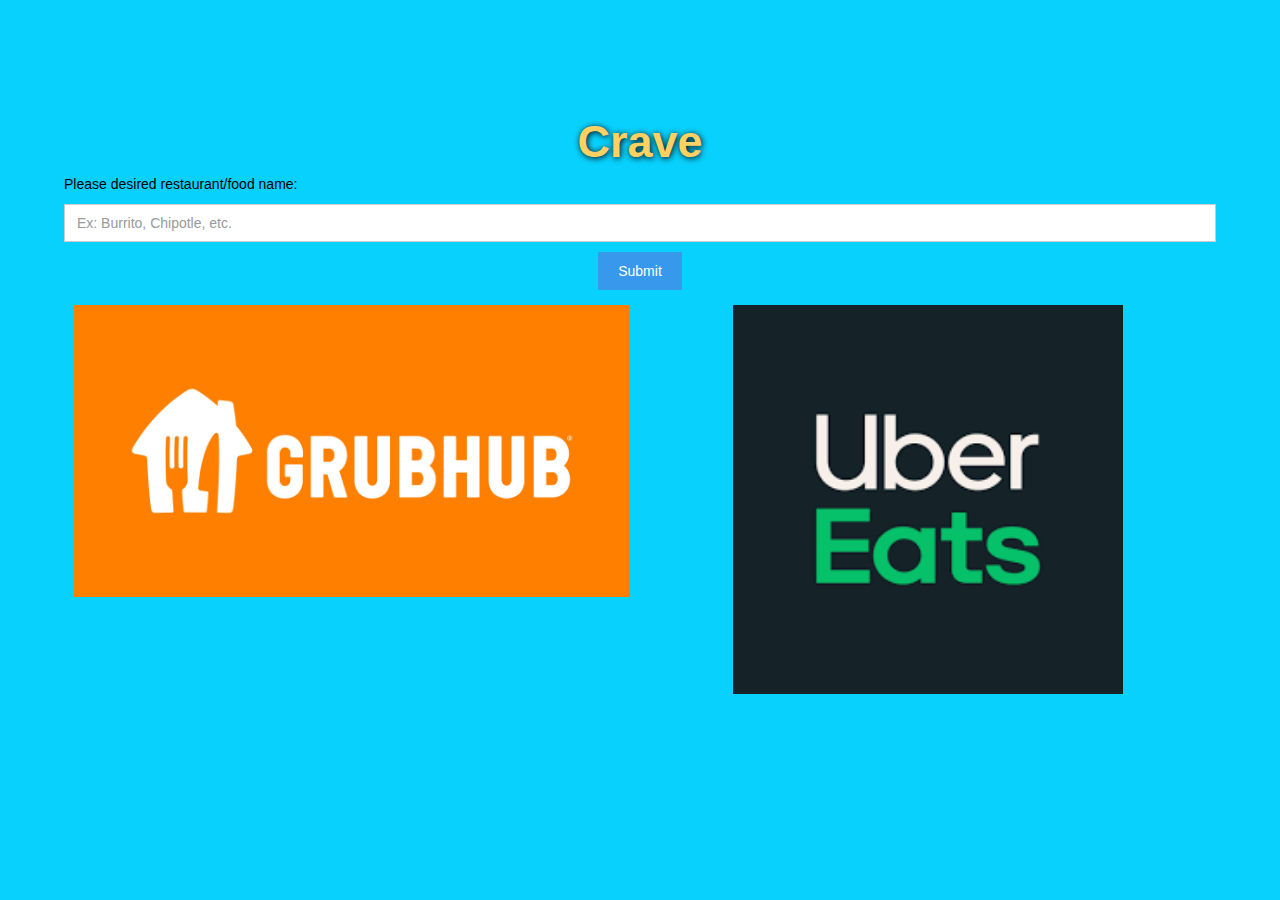
<file: public_html/index.html>
<!DOCTYPE html><!--  This site was created in Webflow. https://www.webflow.com  -->
<!--  Last Published: Tue Dec 13 2022 05:11:18 GMT+0000 (Coordinated Universal Time)  -->
<html data-wf-page="639800bbbf0f8b601dc40437" data-wf-site="639800bbbf0f8b9ef7c40436">
<head>
  <meta charset="utf-8">
  <title>Tai</title>
  <meta content="width=device-width, initial-scale=1" name="viewport">
  <meta content="Webflow" name="generator">
  <link href="css/normalize.css" rel="stylesheet" type="text/css">
  <link href="css/webflow.css" rel="stylesheet" type="text/css">
  <link href="css/tai-f43a49.webflow.css" rel="stylesheet" type="text/css">
  <!-- [if lt IE 9]><script src="https://cdnjs.cloudflare.com/ajax/libs/html5shiv/3.7.3/html5shiv.min.js" type="text/javascript"></script><![endif] -->
  <script type="text/javascript">!function(o,c){var n=c.documentElement,t=" w-mod-";n.className+=t+"js",("ontouchstart"in o||o.DocumentTouch&&c instanceof DocumentTouch)&&(n.className+=t+"touch")}(window,document);</script>
  <link href="images/favicon.ico" rel="shortcut icon" type="image/x-icon">
  <link href="images/webclip.png" rel="apple-touch-icon">
</head>
<body class="body">
  <h1 class="heading">Crave</h1>
  <p class="paragraph affwcrt">Please desired restaurant/food name:</p>
  <div class="form-block w-form">
    <form id="email-form" name="email-form" data-name="Email Form" redirect="results.html" data-redirect="results.html" method="get"><input type="email" class="w-input" maxlength="256" name="email" data-name="Email" placeholder="Ex: Burrito, Chipotle, etc." id="email" required=""><input type="submit" value="Submit" data-wait="Please wait..." class="submit-button w-button"></form>
    <div class="w-form-done">
      <div>Thank you! Your submission has been received!</div>
    </div>
    <div class="w-form-fail">
      <div>Oops! Something went wrong while submitting the form.</div>
    </div>
  </div>
  <div class="columns w-row">
    <div class="w-col w-col-6"><img src="images/Tai_grubhub.jpeg" loading="lazy" sizes="100vw" srcset="images/Tai_grubhub.jpeg 500w, images/Tai_grubhub.jpeg 800w, images/Tai_grubhub.jpeg 1080w" alt=""></div>
    <div class="w-col w-col-6"><img src="images/Tai_ubereats.png" loading="lazy" alt="" class="image"></div>
  </div>
  <script src="https://d3e54v103j8qbb.cloudfront.net/js/jquery-3.5.1.min.dc5e7f18c8.js?site=639800bbbf0f8b9ef7c40436" type="text/javascript" integrity="sha256-9/aliU8dGd2tb6OSsuzixeV4y/faTqgFtohetphbbj0=" crossorigin="anonymous"></script>
  <script src="js/webflow.js" type="text/javascript"></script>
  <!-- [if lte IE 9]><script src="https://cdnjs.cloudflare.com/ajax/libs/placeholders/3.0.2/placeholders.min.js"></script><![endif] -->
</body>
</html>
</file>
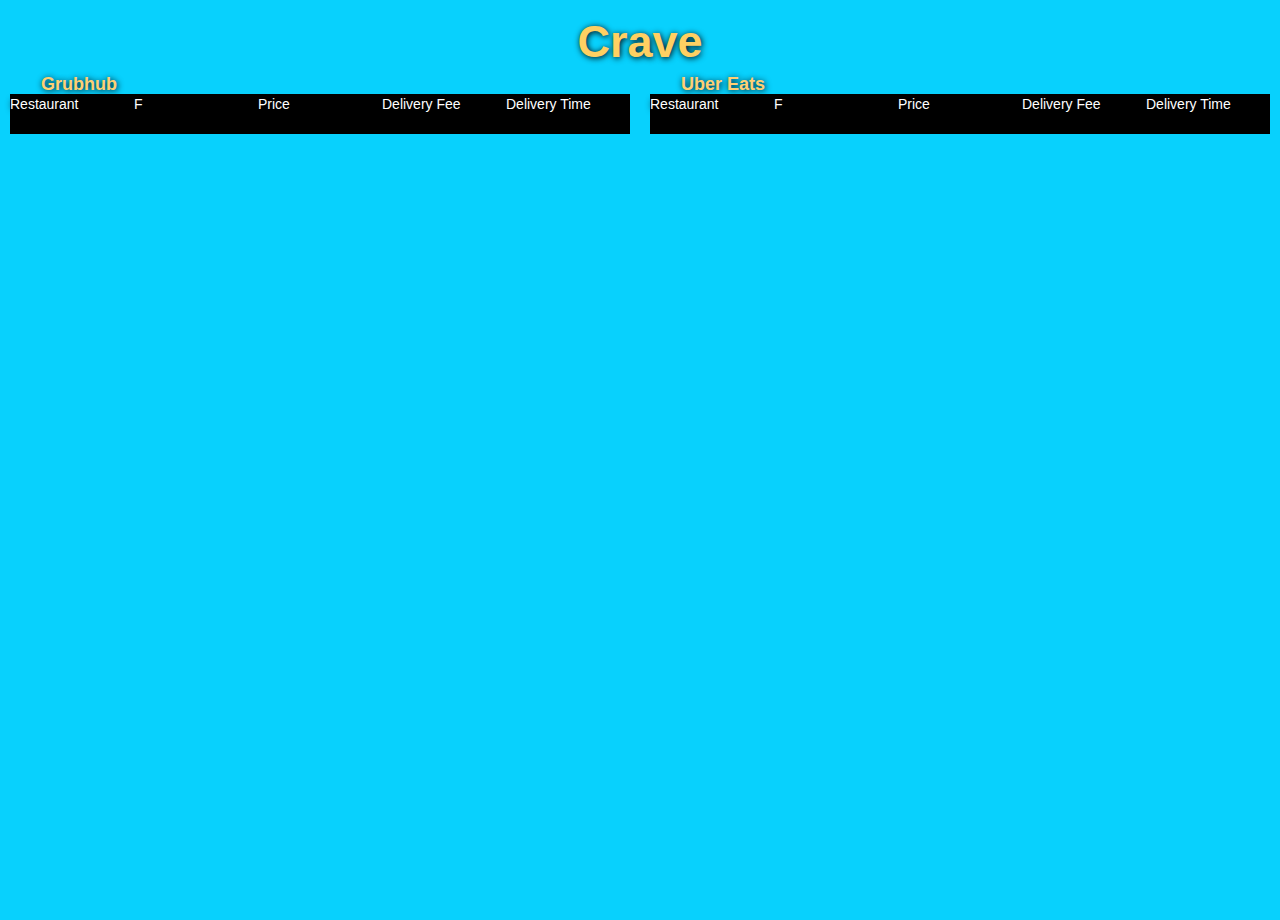
<file: public_html/results.html>
<!DOCTYPE html><!--  This site was created in Webflow. https://www.webflow.com  -->
<!--  Last Published: Tue Dec 13 2022 05:11:18 GMT+0000 (Coordinated Universal Time)  -->
<html data-wf-page="6398043ebd7f15dc0019f183" data-wf-site="639800bbbf0f8b9ef7c40436">
<head>
  <meta charset="utf-8">
  <title>Results</title>
  <meta content="Results" property="og:title">
  <meta content="Results" property="twitter:title">
  <meta content="width=device-width, initial-scale=1" name="viewport">
  <meta content="Webflow" name="generator">
  <link href="css/normalize.css" rel="stylesheet" type="text/css">
  <link href="css/webflow.css" rel="stylesheet" type="text/css">
  <link href="css/tai-f43a49.webflow.css" rel="stylesheet" type="text/css">
  <!-- [if lt IE 9]><script src="https://cdnjs.cloudflare.com/ajax/libs/html5shiv/3.7.3/html5shiv.min.js" type="text/javascript"></script><![endif] -->
  <script type="text/javascript">!function(o,c){var n=c.documentElement,t=" w-mod-";n.className+=t+"js",("ontouchstart"in o||o.DocumentTouch&&c instanceof DocumentTouch)&&(n.className+=t+"touch")}(window,document);</script>
  <link href="images/favicon.ico" rel="shortcut icon" type="image/x-icon">
  <link href="images/webclip.png" rel="apple-touch-icon">
</head>
<body class="body results">
  <h1 class="heading">Crave</h1>
  <div class="w-row">
    <div class="w-col w-col-6">
      <div>
        <div class="text-block name">Grubhub</div>
      </div>
    </div>
    <div class="w-col w-col-6">
      <div>
        <div class="text-block name">Uber Eats</div>
      </div>
    </div>
  </div>
  <div class="w-row">
    <div class="w-col w-col-6">
      <div class="div-block">
        <div class="text-block">Restaurant<br>‍</div>
        <div class="text-block">F‍</div>
        <div class="text-block">Price<br>‍</div>
        <div class="text-block">Delivery Fee<br>‍</div>
        <div class="text-block">Delivery Time<br></div>
      </div>
    </div>
    <div class="w-col w-col-6">
      <div class="div-block">
        <div class="text-block">Restaurant<br>‍</div>
        <div class="text-block">F‍</div>
        <div class="text-block">Price<br>‍</div>
        <div class="text-block">Delivery Fee<br>‍</div>
        <div class="text-block">Delivery Time<br></div>
      </div>
    </div>
  </div>
  <script src="https://d3e54v103j8qbb.cloudfront.net/js/jquery-3.5.1.min.dc5e7f18c8.js?site=639800bbbf0f8b9ef7c40436" type="text/javascript" integrity="sha256-9/aliU8dGd2tb6OSsuzixeV4y/faTqgFtohetphbbj0=" crossorigin="anonymous"></script>
  <script src="js/webflow.js" type="text/javascript"></script>
  <!-- [if lte IE 9]><script src="https://cdnjs.cloudflare.com/ajax/libs/placeholders/3.0.2/placeholders.min.js"></script><![endif] -->
</body>
</html>
</file>
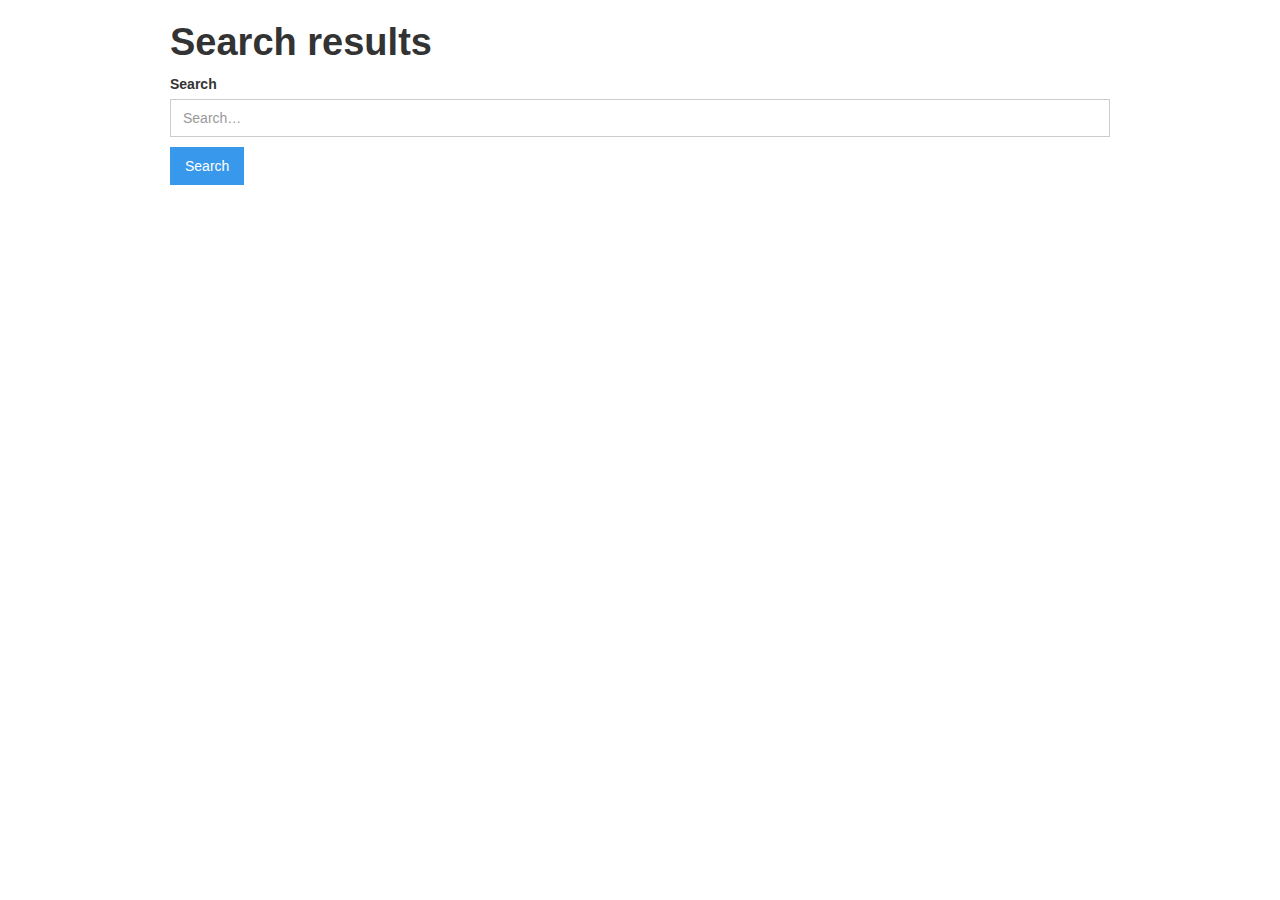
<file: public_html/search.html>
<!DOCTYPE html><!--  This site was created in Webflow. https://www.webflow.com  -->
<!--  Last Published: Tue Dec 13 2022 05:11:18 GMT+0000 (Coordinated Universal Time)  -->
<html data-wf-page="639801c4d9d4a13750f12e78" data-wf-site="639800bbbf0f8b9ef7c40436">
<head>
  <meta charset="utf-8">
  <title>Search Results</title>
  <meta content="Search Results" property="og:title">
  <meta content="Search Results" property="twitter:title">
  <meta content="width=device-width, initial-scale=1" name="viewport">
  <meta content="Webflow" name="generator">
  <link href="css/normalize.css" rel="stylesheet" type="text/css">
  <link href="css/webflow.css" rel="stylesheet" type="text/css">
  <link href="css/tai-f43a49.webflow.css" rel="stylesheet" type="text/css">
  <!-- [if lt IE 9]><script src="https://cdnjs.cloudflare.com/ajax/libs/html5shiv/3.7.3/html5shiv.min.js" type="text/javascript"></script><![endif] -->
  <script type="text/javascript">!function(o,c){var n=c.documentElement,t=" w-mod-";n.className+=t+"js",("ontouchstart"in o||o.DocumentTouch&&c instanceof DocumentTouch)&&(n.className+=t+"touch")}(window,document);</script>
  <link href="images/favicon.ico" rel="shortcut icon" type="image/x-icon">
  <link href="images/webclip.png" rel="apple-touch-icon">
</head>
<body>
  <div class="w-container">
    <h1>Search results</h1>
    <form action="/search" class="w-form"><label for="search">Search</label><input type="search" class="w-input" maxlength="256" name="query" placeholder="Search…" id="search" required=""><input type="submit" value="Search" class="w-button"></form>
  </div>
  <script src="https://d3e54v103j8qbb.cloudfront.net/js/jquery-3.5.1.min.dc5e7f18c8.js?site=639800bbbf0f8b9ef7c40436" type="text/javascript" integrity="sha256-9/aliU8dGd2tb6OSsuzixeV4y/faTqgFtohetphbbj0=" crossorigin="anonymous"></script>
  <script src="js/webflow.js" type="text/javascript"></script>
  <!-- [if lte IE 9]><script src="https://cdnjs.cloudflare.com/ajax/libs/placeholders/3.0.2/placeholders.min.js"></script><![endif] -->
</body>
</html>
</file>
<file: public_html/css/webflow.css>
@font-face {
  font-family: 'webflow-icons';
  src: url("[data-uri]") format('truetype');
  font-weight: normal;
  font-style: normal;
}
[class^="w-icon-"],
[class*=" w-icon-"] {
  /* use !important to prevent issues with browser extensions that change fonts */
  font-family: 'webflow-icons' !important;
  speak: none;
  font-style: normal;
  font-weight: normal;
  font-variant: normal;
  text-transform: none;
  line-height: 1;
  /* Better Font Rendering =========== */
  -webkit-font-smoothing: antialiased;
  -moz-osx-font-smoothing: grayscale;
}
.w-icon-slider-right:before {
  content: "\e600";
}
.w-icon-slider-left:before {
  content: "\e601";
}
.w-icon-nav-menu:before {
  content: "\e602";
}
.w-icon-arrow-down:before,
.w-icon-dropdown-toggle:before {
  content: "\e603";
}
.w-icon-file-upload-remove:before {
  content: "\e900";
}
.w-icon-file-upload-icon:before {
  content: "\e903";
}
* {
  -webkit-box-sizing: border-box;
  -moz-box-sizing: border-box;
  box-sizing: border-box;
}
html {
  height: 100%;
}
body {
  margin: 0;
  min-height: 100%;
  background-color: #fff;
  font-family: Arial, sans-serif;
  font-size: 14px;
  line-height: 20px;
  color: #333;
}
img {
  max-width: 100%;
  vertical-align: middle;
  display: inline-block;
}
html.w-mod-touch * {
  background-attachment: scroll !important;
}
.w-block {
  display: block;
}
.w-inline-block {
  max-width: 100%;
  display: inline-block;
}
.w-clearfix:before,
.w-clearfix:after {
  content: " ";
  display: table;
  grid-column-start: 1;
  grid-row-start: 1;
  grid-column-end: 2;
  grid-row-end: 2;
}
.w-clearfix:after {
  clear: both;
}
.w-hidden {
  display: none;
}
.w-button {
  display: inline-block;
  padding: 9px 15px;
  background-color: #3898EC;
  color: white;
  border: 0;
  line-height: inherit;
  text-decoration: none;
  cursor: pointer;
  border-radius: 0;
}
input.w-button {
  -webkit-appearance: button;
}
html[data-w-dynpage] [data-w-cloak] {
  color: transparent !important;
}
.w-webflow-badge,
.w-webflow-badge * {
  position: static;
  left: auto;
  top: auto;
  right: auto;
  bottom: auto;
  z-index: auto;
  display: block;
  visibility: visible;
  overflow: visible;
  overflow-x: visible;
  overflow-y: visible;
  box-sizing: border-box;
  width: auto;
  height: auto;
  max-height: none;
  max-width: none;
  min-height: 0;
  min-width: 0;
  margin: 0;
  padding: 0;
  float: none;
  clear: none;
  border: 0 none transparent;
  border-radius: 0;
  background: none;
  background-image: none;
  background-position: 0% 0%;
  background-size: auto auto;
  background-repeat: repeat;
  background-origin: padding-box;
  background-clip: border-box;
  background-attachment: scroll;
  background-color: transparent;
  box-shadow: none;
  opacity: 1;
  transform: none;
  transition: none;
  direction: ltr;
  font-family: inherit;
  font-weight: inherit;
  color: inherit;
  font-size: inherit;
  line-height: inherit;
  font-style: inherit;
  font-variant: inherit;
  text-align: inherit;
  letter-spacing: inherit;
  text-decoration: inherit;
  text-indent: 0;
  text-transform: inherit;
  list-style-type: disc;
  text-shadow: none;
  font-smoothing: auto;
  vertical-align: baseline;
  cursor: inherit;
  white-space: inherit;
  word-break: normal;
  word-spacing: normal;
  word-wrap: normal;
}
.w-webflow-badge {
  position: fixed !important;
  display: inline-block !important;
  visibility: visible !important;
  z-index: 2147483647 !important;
  top: auto !important;
  right: 12px !important;
  bottom: 12px !important;
  left: auto !important;
  color: #AAADB0 !important;
  background-color: #fff !important;
  border-radius: 3px !important;
  padding: 6px 8px 6px 6px !important;
  font-size: 12px !important;
  opacity: 1 !important;
  line-height: 14px !important;
  text-decoration: none !important;
  transform: none !important;
  margin: 0 !important;
  width: auto !important;
  height: auto !important;
  overflow: visible !important;
  white-space: nowrap;
  box-shadow: 0 0 0 1px rgba(0, 0, 0, 0.1), 0px 1px 3px rgba(0, 0, 0, 0.1);
  cursor: pointer;
}
.w-webflow-badge > img {
  display: inline-block !important;
  visibility: visible !important;
  opacity: 1 !important;
  vertical-align: middle !important;
}
h1,
h2,
h3,
h4,
h5,
h6 {
  font-weight: bold;
  margin-bottom: 10px;
}
h1 {
  font-size: 38px;
  line-height: 44px;
  margin-top: 20px;
}
h2 {
  font-size: 32px;
  line-height: 36px;
  margin-top: 20px;
}
h3 {
  font-size: 24px;
  line-height: 30px;
  margin-top: 20px;
}
h4 {
  font-size: 18px;
  line-height: 24px;
  margin-top: 10px;
}
h5 {
  font-size: 14px;
  line-height: 20px;
  margin-top: 10px;
}
h6 {
  font-size: 12px;
  line-height: 18px;
  margin-top: 10px;
}
p {
  margin-top: 0;
  margin-bottom: 10px;
}
blockquote {
  margin: 0 0 10px 0;
  padding: 10px 20px;
  border-left: 5px solid #E2E2E2;
  font-size: 18px;
  line-height: 22px;
}
figure {
  margin: 0;
  margin-bottom: 10px;
}
figcaption {
  margin-top: 5px;
  text-align: center;
}
ul,
ol {
  margin-top: 0px;
  margin-bottom: 10px;
  padding-left: 40px;
}
.w-list-unstyled {
  padding-left: 0;
  list-style: none;
}
.w-embed:before,
.w-embed:after {
  content: " ";
  display: table;
  grid-column-start: 1;
  grid-row-start: 1;
  grid-column-end: 2;
  grid-row-end: 2;
}
.w-embed:after {
  clear: both;
}
.w-video {
  width: 100%;
  position: relative;
  padding: 0;
}
.w-video iframe,
.w-video object,
.w-video embed {
  position: absolute;
  top: 0;
  left: 0;
  width: 100%;
  height: 100%;
  border: none;
}
fieldset {
  padding: 0;
  margin: 0;
  border: 0;
}
button,
[type='button'],
[type='reset'] {
  border: 0;
  cursor: pointer;
  -webkit-appearance: button;
}
.w-form {
  margin: 0 0 15px;
}
.w-form-done {
  display: none;
  padding: 20px;
  text-align: center;
  background-color: #dddddd;
}
.w-form-fail {
  display: none;
  margin-top: 10px;
  padding: 10px;
  background-color: #ffdede;
}
label {
  display: block;
  margin-bottom: 5px;
  font-weight: bold;
}
.w-input,
.w-select {
  display: block;
  width: 100%;
  height: 38px;
  padding: 8px 12px;
  margin-bottom: 10px;
  font-size: 14px;
  line-height: 1.42857143;
  color: #333333;
  vertical-align: middle;
  background-color: #ffffff;
  border: 1px solid #cccccc;
}
.w-input:-moz-placeholder,
.w-select:-moz-placeholder {
  color: #999;
}
.w-input::-moz-placeholder,
.w-select::-moz-placeholder {
  color: #999;
  opacity: 1;
}
.w-input:-ms-input-placeholder,
.w-select:-ms-input-placeholder {
  color: #999;
}
.w-input::-webkit-input-placeholder,
.w-select::-webkit-input-placeholder {
  color: #999;
}
.w-input:focus,
.w-select:focus {
  border-color: #3898EC;
  outline: 0;
}
.w-input[disabled],
.w-select[disabled],
.w-input[readonly],
.w-select[readonly],
fieldset[disabled] .w-input,
fieldset[disabled] .w-select {
  cursor: not-allowed;
}
.w-input[disabled]:not(.w-input-disabled),
.w-select[disabled]:not(.w-input-disabled),
.w-input[readonly],
.w-select[readonly],
fieldset[disabled]:not(.w-input-disabled) .w-input,
fieldset[disabled]:not(.w-input-disabled) .w-select {
  background-color: #eeeeee;
}
textarea.w-input,
textarea.w-select {
  height: auto;
}
.w-select {
  background-color: #f3f3f3;
}
.w-select[multiple] {
  height: auto;
}
.w-form-label {
  display: inline-block;
  cursor: pointer;
  font-weight: normal;
  margin-bottom: 0px;
}
.w-radio {
  display: block;
  margin-bottom: 5px;
  padding-left: 20px;
}
.w-radio:before,
.w-radio:after {
  content: " ";
  display: table;
  grid-column-start: 1;
  grid-row-start: 1;
  grid-column-end: 2;
  grid-row-end: 2;
}
.w-radio:after {
  clear: both;
}
.w-radio-input {
  margin: 4px 0 0;
  margin-top: 1px \9;
  line-height: normal;
  float: left;
  margin-left: -20px;
}
.w-radio-input {
  margin-top: 3px;
}
.w-file-upload {
  display: block;
  margin-bottom: 10px;
}
.w-file-upload-input {
  width: 0.1px;
  height: 0.1px;
  opacity: 0;
  overflow: hidden;
  position: absolute;
  z-index: -100;
}
.w-file-upload-default,
.w-file-upload-uploading,
.w-file-upload-success {
  display: inline-block;
  color: #333333;
}
.w-file-upload-error {
  display: block;
  margin-top: 10px;
}
.w-file-upload-default.w-hidden,
.w-file-upload-uploading.w-hidden,
.w-file-upload-error.w-hidden,
.w-file-upload-success.w-hidden {
  display: none;
}
.w-file-upload-uploading-btn {
  display: flex;
  font-size: 14px;
  font-weight: normal;
  cursor: pointer;
  margin: 0;
  padding: 8px 12px;
  border: 1px solid #cccccc;
  background-color: #fafafa;
}
.w-file-upload-file {
  display: flex;
  flex-grow: 1;
  justify-content: space-between;
  margin: 0;
  padding: 8px 9px 8px 11px;
  border: 1px solid #cccccc;
  background-color: #fafafa;
}
.w-file-upload-file-name {
  font-size: 14px;
  font-weight: normal;
  display: block;
}
.w-file-remove-link {
  margin-top: 3px;
  margin-left: 10px;
  width: auto;
  height: auto;
  padding: 3px;
  display: block;
  cursor: pointer;
}
.w-icon-file-upload-remove {
  margin: auto;
  font-size: 10px;
}
.w-file-upload-error-msg {
  display: inline-block;
  color: #ea384c;
  padding: 2px 0;
}
.w-file-upload-info {
  display: inline-block;
  line-height: 38px;
  padding: 0 12px;
}
.w-file-upload-label {
  display: inline-block;
  font-size: 14px;
  font-weight: normal;
  cursor: pointer;
  margin: 0;
  padding: 8px 12px;
  border: 1px solid #cccccc;
  background-color: #fafafa;
}
.w-icon-file-upload-icon,
.w-icon-file-upload-uploading {
  display: inline-block;
  margin-right: 8px;
  width: 20px;
}
.w-icon-file-upload-uploading {
  height: 20px;
}
.w-container {
  margin-left: auto;
  margin-right: auto;
  max-width: 940px;
}
.w-container:before,
.w-container:after {
  content: " ";
  display: table;
  grid-column-start: 1;
  grid-row-start: 1;
  grid-column-end: 2;
  grid-row-end: 2;
}
.w-container:after {
  clear: both;
}
.w-container .w-row {
  margin-left: -10px;
  margin-right: -10px;
}
.w-row:before,
.w-row:after {
  content: " ";
  display: table;
  grid-column-start: 1;
  grid-row-start: 1;
  grid-column-end: 2;
  grid-row-end: 2;
}
.w-row:after {
  clear: both;
}
.w-row .w-row {
  margin-left: 0;
  margin-right: 0;
}
.w-col {
  position: relative;
  float: left;
  width: 100%;
  min-height: 1px;
  padding-left: 10px;
  padding-right: 10px;
}
.w-col .w-col {
  padding-left: 0;
  padding-right: 0;
}
.w-col-1 {
  width: 8.33333333%;
}
.w-col-2 {
  width: 16.66666667%;
}
.w-col-3 {
  width: 25%;
}
.w-col-4 {
  width: 33.33333333%;
}
.w-col-5 {
  width: 41.66666667%;
}
.w-col-6 {
  width: 50%;
}
.w-col-7 {
  width: 58.33333333%;
}
.w-col-8 {
  width: 66.66666667%;
}
.w-col-9 {
  width: 75%;
}
.w-col-10 {
  width: 83.33333333%;
}
.w-col-11 {
  width: 91.66666667%;
}
.w-col-12 {
  width: 100%;
}
.w-hidden-main {
  display: none !important;
}
@media screen and (max-width: 991px) {
  .w-container {
    max-width: 728px;
  }
  .w-hidden-main {
    display: inherit !important;
  }
  .w-hidden-medium {
    display: none !important;
  }
  .w-col-medium-1 {
    width: 8.33333333%;
  }
  .w-col-medium-2 {
    width: 16.66666667%;
  }
  .w-col-medium-3 {
    width: 25%;
  }
  .w-col-medium-4 {
    width: 33.33333333%;
  }
  .w-col-medium-5 {
    width: 41.66666667%;
  }
  .w-col-medium-6 {
    width: 50%;
  }
  .w-col-medium-7 {
    width: 58.33333333%;
  }
  .w-col-medium-8 {
    width: 66.66666667%;
  }
  .w-col-medium-9 {
    width: 75%;
  }
  .w-col-medium-10 {
    width: 83.33333333%;
  }
  .w-col-medium-11 {
    width: 91.66666667%;
  }
  .w-col-medium-12 {
    width: 100%;
  }
  .w-col-stack {
    width: 100%;
    left: auto;
    right: auto;
  }
}
@media screen and (max-width: 767px) {
  .w-hidden-main {
    display: inherit !important;
  }
  .w-hidden-medium {
    display: inherit !important;
  }
  .w-hidden-small {
    display: none !important;
  }
  .w-row,
  .w-container .w-row {
    margin-left: 0;
    margin-right: 0;
  }
  .w-col {
    width: 100%;
    left: auto;
    right: auto;
  }
  .w-col-small-1 {
    width: 8.33333333%;
  }
  .w-col-small-2 {
    width: 16.66666667%;
  }
  .w-col-small-3 {
    width: 25%;
  }
  .w-col-small-4 {
    width: 33.33333333%;
  }
  .w-col-small-5 {
    width: 41.66666667%;
  }
  .w-col-small-6 {
    width: 50%;
  }
  .w-col-small-7 {
    width: 58.33333333%;
  }
  .w-col-small-8 {
    width: 66.66666667%;
  }
  .w-col-small-9 {
    width: 75%;
  }
  .w-col-small-10 {
    width: 83.33333333%;
  }
  .w-col-small-11 {
    width: 91.66666667%;
  }
  .w-col-small-12 {
    width: 100%;
  }
}
@media screen and (max-width: 479px) {
  .w-container {
    max-width: none;
  }
  .w-hidden-main {
    display: inherit !important;
  }
  .w-hidden-medium {
    display: inherit !important;
  }
  .w-hidden-small {
    display: inherit !important;
  }
  .w-hidden-tiny {
    display: none !important;
  }
  .w-col {
    width: 100%;
  }
  .w-col-tiny-1 {
    width: 8.33333333%;
  }
  .w-col-tiny-2 {
    width: 16.66666667%;
  }
  .w-col-tiny-3 {
    width: 25%;
  }
  .w-col-tiny-4 {
    width: 33.33333333%;
  }
  .w-col-tiny-5 {
    width: 41.66666667%;
  }
  .w-col-tiny-6 {
    width: 50%;
  }
  .w-col-tiny-7 {
    width: 58.33333333%;
  }
  .w-col-tiny-8 {
    width: 66.66666667%;
  }
  .w-col-tiny-9 {
    width: 75%;
  }
  .w-col-tiny-10 {
    width: 83.33333333%;
  }
  .w-col-tiny-11 {
    width: 91.66666667%;
  }
  .w-col-tiny-12 {
    width: 100%;
  }
}
.w-widget {
  position: relative;
}
.w-widget-map {
  width: 100%;
  height: 400px;
}
.w-widget-map label {
  width: auto;
  display: inline;
}
.w-widget-map img {
  max-width: inherit;
}
.w-widget-map .gm-style-iw {
  text-align: center;
}
.w-widget-map .gm-style-iw > button {
  display: none !important;
}
.w-widget-twitter {
  overflow: hidden;
}
.w-widget-twitter-count-shim {
  display: inline-block;
  vertical-align: top;
  position: relative;
  width: 28px;
  height: 20px;
  text-align: center;
  background: white;
  border: #758696 solid 1px;
  border-radius: 3px;
}
.w-widget-twitter-count-shim * {
  pointer-events: none;
  -webkit-user-select: none;
  -moz-user-select: none;
  -ms-user-select: none;
  user-select: none;
}
.w-widget-twitter-count-shim .w-widget-twitter-count-inner {
  position: relative;
  font-size: 15px;
  line-height: 12px;
  text-align: center;
  color: #999;
  font-family: serif;
}
.w-widget-twitter-count-shim .w-widget-twitter-count-clear {
  position: relative;
  display: block;
}
.w-widget-twitter-count-shim.w--large {
  width: 36px;
  height: 28px;
}
.w-widget-twitter-count-shim.w--large .w-widget-twitter-count-inner {
  font-size: 18px;
  line-height: 18px;
}
.w-widget-twitter-count-shim:not(.w--vertical) {
  margin-left: 5px;
  margin-right: 8px;
}
.w-widget-twitter-count-shim:not(.w--vertical).w--large {
  margin-left: 6px;
}
.w-widget-twitter-count-shim:not(.w--vertical):before,
.w-widget-twitter-count-shim:not(.w--vertical):after {
  top: 50%;
  left: 0;
  border: solid transparent;
  content: ' ';
  height: 0;
  width: 0;
  position: absolute;
  pointer-events: none;
}
.w-widget-twitter-count-shim:not(.w--vertical):before {
  border-color: rgba(117, 134, 150, 0);
  border-right-color: #5d6c7b;
  border-width: 4px;
  margin-left: -9px;
  margin-top: -4px;
}
.w-widget-twitter-count-shim:not(.w--vertical).w--large:before {
  border-width: 5px;
  margin-left: -10px;
  margin-top: -5px;
}
.w-widget-twitter-count-shim:not(.w--vertical):after {
  border-color: rgba(255, 255, 255, 0);
  border-right-color: white;
  border-width: 4px;
  margin-left: -8px;
  margin-top: -4px;
}
.w-widget-twitter-count-shim:not(.w--vertical).w--large:after {
  border-width: 5px;
  margin-left: -9px;
  margin-top: -5px;
}
.w-widget-twitter-count-shim.w--vertical {
  width: 61px;
  height: 33px;
  margin-bottom: 8px;
}
.w-widget-twitter-count-shim.w--vertical:before,
.w-widget-twitter-count-shim.w--vertical:after {
  top: 100%;
  left: 50%;
  border: solid transparent;
  content: ' ';
  height: 0;
  width: 0;
  position: absolute;
  pointer-events: none;
}
.w-widget-twitter-count-shim.w--vertical:before {
  border-color: rgba(117, 134, 150, 0);
  border-top-color: #5d6c7b;
  border-width: 5px;
  margin-left: -5px;
}
.w-widget-twitter-count-shim.w--vertical:after {
  border-color: rgba(255, 255, 255, 0);
  border-top-color: white;
  border-width: 4px;
  margin-left: -4px;
}
.w-widget-twitter-count-shim.w--vertical .w-widget-twitter-count-inner {
  font-size: 18px;
  line-height: 22px;
}
.w-widget-twitter-count-shim.w--vertical.w--large {
  width: 76px;
}
.w-background-video {
  position: relative;
  overflow: hidden;
  height: 500px;
  color: white;
}
.w-background-video > video {
  background-size: cover;
  background-position: 50% 50%;
  position: absolute;
  margin: auto;
  width: 100%;
  height: 100%;
  right: -100%;
  bottom: -100%;
  top: -100%;
  left: -100%;
  object-fit: cover;
  z-index: -100;
}
.w-background-video > video::-webkit-media-controls-start-playback-button {
  display: none !important;
  -webkit-appearance: none;
}
.w-background-video--control {
  position: absolute;
  bottom: 1em;
  right: 1em;
  background-color: transparent;
  padding: 0;
}
.w-background-video--control > [hidden] {
  display: none !important;
}
.w-slider {
  position: relative;
  height: 300px;
  text-align: center;
  background: #dddddd;
  clear: both;
  -webkit-tap-highlight-color: rgba(0, 0, 0, 0);
  tap-highlight-color: rgba(0, 0, 0, 0);
}
.w-slider-mask {
  position: relative;
  display: block;
  overflow: hidden;
  z-index: 1;
  left: 0;
  right: 0;
  height: 100%;
  white-space: nowrap;
}
.w-slide {
  position: relative;
  display: inline-block;
  vertical-align: top;
  width: 100%;
  height: 100%;
  white-space: normal;
  text-align: left;
}
.w-slider-nav {
  position: absolute;
  z-index: 2;
  top: auto;
  right: 0;
  bottom: 0;
  left: 0;
  margin: auto;
  padding-top: 10px;
  height: 40px;
  text-align: center;
  -webkit-tap-highlight-color: rgba(0, 0, 0, 0);
  tap-highlight-color: rgba(0, 0, 0, 0);
}
.w-slider-nav.w-round > div {
  border-radius: 100%;
}
.w-slider-nav.w-num > div {
  width: auto;
  height: auto;
  padding: 0.2em 0.5em;
  font-size: inherit;
  line-height: inherit;
}
.w-slider-nav.w-shadow > div {
  box-shadow: 0 0 3px rgba(51, 51, 51, 0.4);
}
.w-slider-nav-invert {
  color: #fff;
}
.w-slider-nav-invert > div {
  background-color: rgba(34, 34, 34, 0.4);
}
.w-slider-nav-invert > div.w-active {
  background-color: #222;
}
.w-slider-dot {
  position: relative;
  display: inline-block;
  width: 1em;
  height: 1em;
  background-color: rgba(255, 255, 255, 0.4);
  cursor: pointer;
  margin: 0 3px 0.5em;
  transition: background-color 100ms, color 100ms;
}
.w-slider-dot.w-active {
  background-color: #fff;
}
.w-slider-dot:focus {
  outline: none;
  box-shadow: 0px 0px 0px 2px #fff;
}
.w-slider-dot:focus.w-active {
  box-shadow: none;
}
.w-slider-arrow-left,
.w-slider-arrow-right {
  position: absolute;
  width: 80px;
  top: 0;
  right: 0;
  bottom: 0;
  left: 0;
  margin: auto;
  cursor: pointer;
  overflow: hidden;
  color: white;
  font-size: 40px;
  -webkit-tap-highlight-color: rgba(0, 0, 0, 0);
  tap-highlight-color: rgba(0, 0, 0, 0);
  -webkit-user-select: none;
  -moz-user-select: none;
  -ms-user-select: none;
  user-select: none;
}
.w-slider-arrow-left [class^='w-icon-'],
.w-slider-arrow-right [class^='w-icon-'],
.w-slider-arrow-left [class*=' w-icon-'],
.w-slider-arrow-right [class*=' w-icon-'] {
  position: absolute;
}
.w-slider-arrow-left:focus,
.w-slider-arrow-right:focus {
  outline: 0;
}
.w-slider-arrow-left {
  z-index: 3;
  right: auto;
}
.w-slider-arrow-right {
  z-index: 4;
  left: auto;
}
.w-icon-slider-left,
.w-icon-slider-right {
  top: 0;
  right: 0;
  bottom: 0;
  left: 0;
  margin: auto;
  width: 1em;
  height: 1em;
}
.w-slider-aria-label {
  border: 0;
  clip: rect(0 0 0 0);
  height: 1px;
  margin: -1px;
  overflow: hidden;
  padding: 0;
  position: absolute;
  width: 1px;
}
.w-slider-force-show {
  display: block !important;
}
.w-dropdown {
  display: inline-block;
  position: relative;
  text-align: left;
  margin-left: auto;
  margin-right: auto;
  z-index: 900;
}
.w-dropdown-btn,
.w-dropdown-toggle,
.w-dropdown-link {
  position: relative;
  vertical-align: top;
  text-decoration: none;
  color: #222222;
  padding: 20px;
  text-align: left;
  margin-left: auto;
  margin-right: auto;
  white-space: nowrap;
}
.w-dropdown-toggle {
  -webkit-user-select: none;
  -moz-user-select: none;
  -ms-user-select: none;
  user-select: none;
  display: inline-block;
  cursor: pointer;
  padding-right: 40px;
}
.w-dropdown-toggle:focus {
  outline: 0;
}
.w-icon-dropdown-toggle {
  position: absolute;
  top: 0;
  right: 0;
  bottom: 0;
  margin: auto;
  margin-right: 20px;
  width: 1em;
  height: 1em;
}
.w-dropdown-list {
  position: absolute;
  background: #dddddd;
  display: none;
  min-width: 100%;
}
.w-dropdown-list.w--open {
  display: block;
}
.w-dropdown-link {
  padding: 10px 20px;
  display: block;
  color: #222222;
}
.w-dropdown-link.w--current {
  color: #0082f3;
}
.w-dropdown-link:focus {
  outline: 0;
}
@media screen and (max-width: 767px) {
  .w-nav-brand {
    padding-left: 10px;
  }
}
/**
 * ## Note
 * Safari (on both iOS and OS X) does not handle viewport units (vh, vw) well.
 * For example percentage units do not work on descendants of elements that
 * have any dimensions expressed in viewport units. It also doesn’t handle them at
 * all in `calc()`.
 */
/**
 * Wrapper around all lightbox elements
 *
 * 1. Since the lightbox can receive focus, IE also gives it an outline.
 * 2. Fixes flickering on Chrome when a transition is in progress
 *    underneath the lightbox.
 */
.w-lightbox-backdrop {
  color: #000;
  cursor: auto;
  font-family: serif;
  font-size: medium;
  font-style: normal;
  font-variant: normal;
  font-weight: normal;
  letter-spacing: normal;
  line-height: normal;
  list-style: disc;
  text-align: start;
  text-indent: 0;
  text-shadow: none;
  text-transform: none;
  visibility: visible;
  white-space: normal;
  word-break: normal;
  word-spacing: normal;
  word-wrap: normal;
  position: fixed;
  top: 0;
  right: 0;
  bottom: 0;
  left: 0;
  color: #fff;
  font-family: "Helvetica Neue", Helvetica, Ubuntu, "Segoe UI", Verdana, sans-serif;
  font-size: 17px;
  line-height: 1.2;
  font-weight: 300;
  text-align: center;
  background: rgba(0, 0, 0, 0.9);
  z-index: 2000;
  outline: 0;
  /* 1 */
  opacity: 0;
  -webkit-user-select: none;
  -moz-user-select: none;
  -ms-user-select: none;
  -webkit-tap-highlight-color: transparent;
  -webkit-transform: translate(0, 0);
  /* 2 */
}
/**
 * Neat trick to bind the rubberband effect to our canvas instead of the whole
 * document on iOS. It also prevents a bug that causes the document underneath to scroll.
 */
.w-lightbox-backdrop,
.w-lightbox-container {
  height: 100%;
  overflow: auto;
  -webkit-overflow-scrolling: touch;
}
.w-lightbox-content {
  position: relative;
  height: 100vh;
  overflow: hidden;
}
.w-lightbox-view {
  position: absolute;
  width: 100vw;
  height: 100vh;
  opacity: 0;
}
.w-lightbox-view:before {
  content: "";
  height: 100vh;
}
/* .w-lightbox-content */
.w-lightbox-group,
.w-lightbox-group .w-lightbox-view,
.w-lightbox-group .w-lightbox-view:before {
  height: 86vh;
}
.w-lightbox-frame,
.w-lightbox-view:before {
  display: inline-block;
  vertical-align: middle;
}
/*
 * 1. Remove default margin set by user-agent on the <figure> element.
 */
.w-lightbox-figure {
  position: relative;
  margin: 0;
  /* 1 */
}
.w-lightbox-group .w-lightbox-figure {
  cursor: pointer;
}
/**
 * IE adds image dimensions as width and height attributes on the IMG tag,
 * but we need both width and height to be set to auto to enable scaling.
 */
.w-lightbox-img {
  width: auto;
  height: auto;
  max-width: none;
}
/**
 * 1. Reset if style is set by user on "All Images"
 */
.w-lightbox-image {
  display: block;
  float: none;
  /* 1 */
  max-width: 100vw;
  max-height: 100vh;
}
.w-lightbox-group .w-lightbox-image {
  max-height: 86vh;
}
.w-lightbox-caption {
  position: absolute;
  right: 0;
  bottom: 0;
  left: 0;
  padding: 0.5em 1em;
  background: rgba(0, 0, 0, 0.4);
  text-align: left;
  text-overflow: ellipsis;
  white-space: nowrap;
  overflow: hidden;
}
.w-lightbox-embed {
  position: absolute;
  top: 0;
  right: 0;
  bottom: 0;
  left: 0;
  width: 100%;
  height: 100%;
}
.w-lightbox-control {
  position: absolute;
  top: 0;
  width: 4em;
  background-size: 24px;
  background-repeat: no-repeat;
  background-position: center;
  cursor: pointer;
  -webkit-transition: all 0.3s;
  transition: all 0.3s;
}
.w-lightbox-left {
  display: none;
  bottom: 0;
  left: 0;
  /* <svg xmlns="http://www.w3.org/2000/svg" viewBox="-20 0 24 40" width="24" height="40"><g transform="rotate(45)"><path d="m0 0h5v23h23v5h-28z" opacity=".4"/><path d="m1 1h3v23h23v3h-26z" fill="#fff"/></g></svg> */
  background-image: url("[data-uri]");
}
.w-lightbox-right {
  display: none;
  right: 0;
  bottom: 0;
  /* <svg xmlns="http://www.w3.org/2000/svg" viewBox="-4 0 24 40" width="24" height="40"><g transform="rotate(45)"><path d="m0-0h28v28h-5v-23h-23z" opacity=".4"/><path d="m1 1h26v26h-3v-23h-23z" fill="#fff"/></g></svg> */
  background-image: url("[data-uri]");
}
/*
 * Without specifying the with and height inside the SVG, all versions of IE render the icon too small.
 * The bug does not seem to manifest itself if the elements are tall enough such as the above arrows.
 * (http://stackoverflow.com/questions/16092114/background-size-differs-in-internet-explorer)
 */
.w-lightbox-close {
  right: 0;
  height: 2.6em;
  /* <svg xmlns="http://www.w3.org/2000/svg" viewBox="-4 0 18 17" width="18" height="17"><g transform="rotate(45)"><path d="m0 0h7v-7h5v7h7v5h-7v7h-5v-7h-7z" opacity=".4"/><path d="m1 1h7v-7h3v7h7v3h-7v7h-3v-7h-7z" fill="#fff"/></g></svg> */
  background-image: url("[data-uri]");
  background-size: 18px;
}
/**
 * 1. All IE versions add extra space at the bottom without this.
 */
.w-lightbox-strip {
  position: absolute;
  bottom: 0;
  left: 0;
  right: 0;
  padding: 0 1vh;
  line-height: 0;
  /* 1 */
  white-space: nowrap;
  overflow-x: auto;
  overflow-y: hidden;
}
/*
 * 1. We use content-box to avoid having to do `width: calc(10vh + 2vw)`
 *    which doesn’t work in Safari anyway.
 * 2. Chrome renders images pixelated when switching to GPU. Making sure
 *    the parent is also rendered on the GPU (by setting translate3d for
 *    example) fixes this behavior.
 */
.w-lightbox-item {
  display: inline-block;
  width: 10vh;
  padding: 2vh 1vh;
  box-sizing: content-box;
  /* 1 */
  cursor: pointer;
  -webkit-transform: translate3d(0, 0, 0);
  /* 2 */
}
.w-lightbox-active {
  opacity: 0.3;
}
.w-lightbox-thumbnail {
  position: relative;
  height: 10vh;
  background: #222;
  overflow: hidden;
}
.w-lightbox-thumbnail-image {
  position: absolute;
  top: 0;
  left: 0;
}
.w-lightbox-thumbnail .w-lightbox-tall {
  top: 50%;
  width: 100%;
  -webkit-transform: translate(0, -50%);
  -ms-transform: translate(0, -50%);
  transform: translate(0, -50%);
}
.w-lightbox-thumbnail .w-lightbox-wide {
  left: 50%;
  height: 100%;
  -webkit-transform: translate(-50%, 0);
  -ms-transform: translate(-50%, 0);
  transform: translate(-50%, 0);
}
/*
 * Spinner
 *
 * Absolute pixel values are used to avoid rounding errors that would cause
 * the white spinning element to be misaligned with the track.
 */
.w-lightbox-spinner {
  position: absolute;
  top: 50%;
  left: 50%;
  box-sizing: border-box;
  width: 40px;
  height: 40px;
  margin-top: -20px;
  margin-left: -20px;
  border: 5px solid rgba(0, 0, 0, 0.4);
  border-radius: 50%;
  -webkit-animation: spin 0.8s infinite linear;
  animation: spin 0.8s infinite linear;
}
.w-lightbox-spinner:after {
  content: "";
  position: absolute;
  top: -4px;
  right: -4px;
  bottom: -4px;
  left: -4px;
  border: 3px solid transparent;
  border-bottom-color: #fff;
  border-radius: 50%;
}
/*
 * Utility classes
 */
.w-lightbox-hide {
  display: none;
}
.w-lightbox-noscroll {
  overflow: hidden;
}
@media (min-width: 768px) {
  .w-lightbox-content {
    height: 96vh;
    margin-top: 2vh;
  }
  .w-lightbox-view,
  .w-lightbox-view:before {
    height: 96vh;
  }
  /* .w-lightbox-content */
  .w-lightbox-group,
  .w-lightbox-group .w-lightbox-view,
  .w-lightbox-group .w-lightbox-view:before {
    height: 84vh;
  }
  .w-lightbox-image {
    max-width: 96vw;
    max-height: 96vh;
  }
  .w-lightbox-group .w-lightbox-image {
    max-width: 82.3vw;
    max-height: 84vh;
  }
  .w-lightbox-left,
  .w-lightbox-right {
    display: block;
    opacity: 0.5;
  }
  .w-lightbox-close {
    opacity: 0.8;
  }
  .w-lightbox-control:hover {
    opacity: 1;
  }
}
.w-lightbox-inactive,
.w-lightbox-inactive:hover {
  opacity: 0;
}
.w-richtext:before,
.w-richtext:after {
  content: " ";
  display: table;
  grid-column-start: 1;
  grid-row-start: 1;
  grid-column-end: 2;
  grid-row-end: 2;
}
.w-richtext:after {
  clear: both;
}
.w-richtext[contenteditable="true"]:before,
.w-richtext[contenteditable="true"]:after {
  white-space: initial;
}
.w-richtext ol,
.w-richtext ul {
  overflow: hidden;
}
.w-richtext .w-richtext-figure-selected.w-richtext-figure-type-video div:after,
.w-richtext .w-richtext-figure-selected[data-rt-type="video"] div:after {
  outline: 2px solid #2895f7;
}
.w-richtext .w-richtext-figure-selected.w-richtext-figure-type-image div,
.w-richtext .w-richtext-figure-selected[data-rt-type="image"] div {
  outline: 2px solid #2895f7;
}
.w-richtext figure.w-richtext-figure-type-video > div:after,
.w-richtext figure[data-rt-type="video"] > div:after {
  content: '';
  position: absolute;
  display: none;
  left: 0;
  top: 0;
  right: 0;
  bottom: 0;
}
.w-richtext figure {
  position: relative;
  max-width: 60%;
}
.w-richtext figure > div:before {
  cursor: default!important;
}
.w-richtext figure img {
  width: 100%;
}
.w-richtext figure figcaption.w-richtext-figcaption-placeholder {
  opacity: 0.6;
}
.w-richtext figure div {
  /* fix incorrectly sized selection border in the data manager */
  font-size: 0px;
  color: transparent;
}
.w-richtext figure.w-richtext-figure-type-image,
.w-richtext figure[data-rt-type="image"] {
  display: table;
}
.w-richtext figure.w-richtext-figure-type-image > div,
.w-richtext figure[data-rt-type="image"] > div {
  display: inline-block;
}
.w-richtext figure.w-richtext-figure-type-image > figcaption,
.w-richtext figure[data-rt-type="image"] > figcaption {
  display: table-caption;
  caption-side: bottom;
}
.w-richtext figure.w-richtext-figure-type-video,
.w-richtext figure[data-rt-type="video"] {
  width: 60%;
  height: 0;
}
.w-richtext figure.w-richtext-figure-type-video iframe,
.w-richtext figure[data-rt-type="video"] iframe {
  position: absolute;
  top: 0;
  left: 0;
  width: 100%;
  height: 100%;
}
.w-richtext figure.w-richtext-figure-type-video > div,
.w-richtext figure[data-rt-type="video"] > div {
  width: 100%;
}
.w-richtext figure.w-richtext-align-center {
  margin-right: auto;
  margin-left: auto;
  clear: both;
}
.w-richtext figure.w-richtext-align-center.w-richtext-figure-type-image > div,
.w-richtext figure.w-richtext-align-center[data-rt-type="image"] > div {
  max-width: 100%;
}
.w-richtext figure.w-richtext-align-normal {
  clear: both;
}
.w-richtext figure.w-richtext-align-fullwidth {
  width: 100%;
  max-width: 100%;
  text-align: center;
  clear: both;
  display: block;
  margin-right: auto;
  margin-left: auto;
}
.w-richtext figure.w-richtext-align-fullwidth > div {
  display: inline-block;
  /* padding-bottom is used for aspect ratios in video figures
      we want the div to inherit that so hover/selection borders in the designer-canvas
      fit right*/
  padding-bottom: inherit;
}
.w-richtext figure.w-richtext-align-fullwidth > figcaption {
  display: block;
}
.w-richtext figure.w-richtext-align-floatleft {
  float: left;
  margin-right: 15px;
  clear: none;
}
.w-richtext figure.w-richtext-align-floatright {
  float: right;
  margin-left: 15px;
  clear: none;
}
.w-nav {
  position: relative;
  background: #dddddd;
  z-index: 1000;
}
.w-nav:before,
.w-nav:after {
  content: " ";
  display: table;
  grid-column-start: 1;
  grid-row-start: 1;
  grid-column-end: 2;
  grid-row-end: 2;
}
.w-nav:after {
  clear: both;
}
.w-nav-brand {
  position: relative;
  float: left;
  text-decoration: none;
  color: #333333;
}
.w-nav-link {
  position: relative;
  display: inline-block;
  vertical-align: top;
  text-decoration: none;
  color: #222222;
  padding: 20px;
  text-align: left;
  margin-left: auto;
  margin-right: auto;
}
.w-nav-link.w--current {
  color: #0082f3;
}
.w-nav-menu {
  position: relative;
  float: right;
}
[data-nav-menu-open] {
  display: block !important;
  position: absolute;
  top: 100%;
  left: 0;
  right: 0;
  background: #C8C8C8;
  text-align: center;
  overflow: visible;
  min-width: 200px;
}
.w--nav-link-open {
  display: block;
  position: relative;
}
.w-nav-overlay {
  position: absolute;
  overflow: hidden;
  display: none;
  top: 100%;
  left: 0;
  right: 0;
  width: 100%;
}
.w-nav-overlay [data-nav-menu-open] {
  top: 0;
}
.w-nav[data-animation="over-left"] .w-nav-overlay {
  width: auto;
}
.w-nav[data-animation="over-left"] .w-nav-overlay,
.w-nav[data-animation="over-left"] [data-nav-menu-open] {
  right: auto;
  z-index: 1;
  top: 0;
}
.w-nav[data-animation="over-right"] .w-nav-overlay {
  width: auto;
}
.w-nav[data-animation="over-right"] .w-nav-overlay,
.w-nav[data-animation="over-right"] [data-nav-menu-open] {
  left: auto;
  z-index: 1;
  top: 0;
}
.w-nav-button {
  position: relative;
  float: right;
  padding: 18px;
  font-size: 24px;
  display: none;
  cursor: pointer;
  -webkit-tap-highlight-color: rgba(0, 0, 0, 0);
  tap-highlight-color: rgba(0, 0, 0, 0);
  -webkit-user-select: none;
  -moz-user-select: none;
  -ms-user-select: none;
  user-select: none;
}
.w-nav-button:focus {
  outline: 0;
}
.w-nav-button.w--open {
  background-color: #C8C8C8;
  color: white;
}
.w-nav[data-collapse="all"] .w-nav-menu {
  display: none;
}
.w-nav[data-collapse="all"] .w-nav-button {
  display: block;
}
.w--nav-dropdown-open {
  display: block;
}
.w--nav-dropdown-toggle-open {
  display: block;
}
.w--nav-dropdown-list-open {
  position: static;
}
@media screen and (max-width: 991px) {
  .w-nav[data-collapse="medium"] .w-nav-menu {
    display: none;
  }
  .w-nav[data-collapse="medium"] .w-nav-button {
    display: block;
  }
}
@media screen and (max-width: 767px) {
  .w-nav[data-collapse="small"] .w-nav-menu {
    display: none;
  }
  .w-nav[data-collapse="small"] .w-nav-button {
    display: block;
  }
  .w-nav-brand {
    padding-left: 10px;
  }
}
@media screen and (max-width: 479px) {
  .w-nav[data-collapse="tiny"] .w-nav-menu {
    display: none;
  }
  .w-nav[data-collapse="tiny"] .w-nav-button {
    display: block;
  }
}
.w-tabs {
  position: relative;
}
.w-tabs:before,
.w-tabs:after {
  content: " ";
  display: table;
  grid-column-start: 1;
  grid-row-start: 1;
  grid-column-end: 2;
  grid-row-end: 2;
}
.w-tabs:after {
  clear: both;
}
.w-tab-menu {
  position: relative;
}
.w-tab-link {
  position: relative;
  display: inline-block;
  vertical-align: top;
  text-decoration: none;
  padding: 9px 30px;
  text-align: left;
  cursor: pointer;
  color: #222222;
  background-color: #dddddd;
}
.w-tab-link.w--current {
  background-color: #C8C8C8;
}
.w-tab-link:focus {
  outline: 0;
}
.w-tab-content {
  position: relative;
  display: block;
  overflow: hidden;
}
.w-tab-pane {
  position: relative;
  display: none;
}
.w--tab-active {
  display: block;
}
@media screen and (max-width: 479px) {
  .w-tab-link {
    display: block;
  }
}
.w-ix-emptyfix:after {
  content: "";
}
@keyframes spin {
  0% {
    transform: rotate(0deg);
  }
  100% {
    transform: rotate(360deg);
  }
}
.w-dyn-empty {
  padding: 10px;
  background-color: #dddddd;
}
.w-dyn-hide {
  display: none !important;
}
.w-dyn-bind-empty {
  display: none !important;
}
.w-condition-invisible {
  display: none !important;
}
.wf-layout-layout {
  display: grid !important;
}
</file>
<file: public_html/css/tai-f43a49.webflow.css>
.body {
  padding-top: 100px;
  background-color: rgba(0, 207, 253, 0.97);
  font-family: Impact, Haettenschweiler, 'Franklin Gothic Bold', Charcoal, sans-serif;
  text-shadow: 1px 1px 6px #000;
}

.body.results {
  padding-top: 0px;
}

.heading {
  color: #ffd062;
  font-size: 45px;
  text-align: center;
}

.paragraph {
  width: 90%;
  margin-right: auto;
  margin-left: auto;
  color: #000;
}

.paragraph.affwcrt {
  text-shadow: none;
}

.utility-page-wrap {
  display: -webkit-box;
  display: -webkit-flex;
  display: -ms-flexbox;
  display: flex;
  width: 100vw;
  height: 100vh;
  max-height: 100%;
  max-width: 100%;
  -webkit-box-pack: center;
  -webkit-justify-content: center;
  -ms-flex-pack: center;
  justify-content: center;
  -webkit-box-align: center;
  -webkit-align-items: center;
  -ms-flex-align: center;
  align-items: center;
}

.utility-page-content {
  display: -webkit-box;
  display: -webkit-flex;
  display: -ms-flexbox;
  display: flex;
  width: 260px;
  -webkit-box-orient: vertical;
  -webkit-box-direction: normal;
  -webkit-flex-direction: column;
  -ms-flex-direction: column;
  flex-direction: column;
  text-align: center;
}

.utility-page-form {
  display: -webkit-box;
  display: -webkit-flex;
  display: -ms-flexbox;
  display: flex;
  -webkit-box-orient: vertical;
  -webkit-box-direction: normal;
  -webkit-flex-direction: column;
  -ms-flex-direction: column;
  flex-direction: column;
  -webkit-box-align: stretch;
  -webkit-align-items: stretch;
  -ms-flex-align: stretch;
  align-items: stretch;
}

.field-label {
  margin-right: auto;
}

.form-block {
  width: 90%;
  margin-right: auto;
  margin-left: auto;
}

.submit-button {
  display: block;
  margin-right: auto;
  margin-left: auto;
  padding-right: 20px;
  padding-left: 20px;
}

.columns {
  width: 90%;
  margin-right: auto;
  margin-left: auto;
}

.image {
  display: block;
  width: 70%;
  margin-right: auto;
  margin-left: auto;
}

.text-block {
  width: 90%;
  margin-right: auto;
  margin-left: auto;
  background-color: #000;
  color: #fff;
}

.text-block.name {
  background-color: rgba(90, 70, 70, 0);
  color: #ffd073;
  font-size: 18px;
  font-weight: 700;
}

.div-block {
  display: -webkit-box;
  display: -webkit-flex;
  display: -ms-flexbox;
  display: flex;
}
</file>
